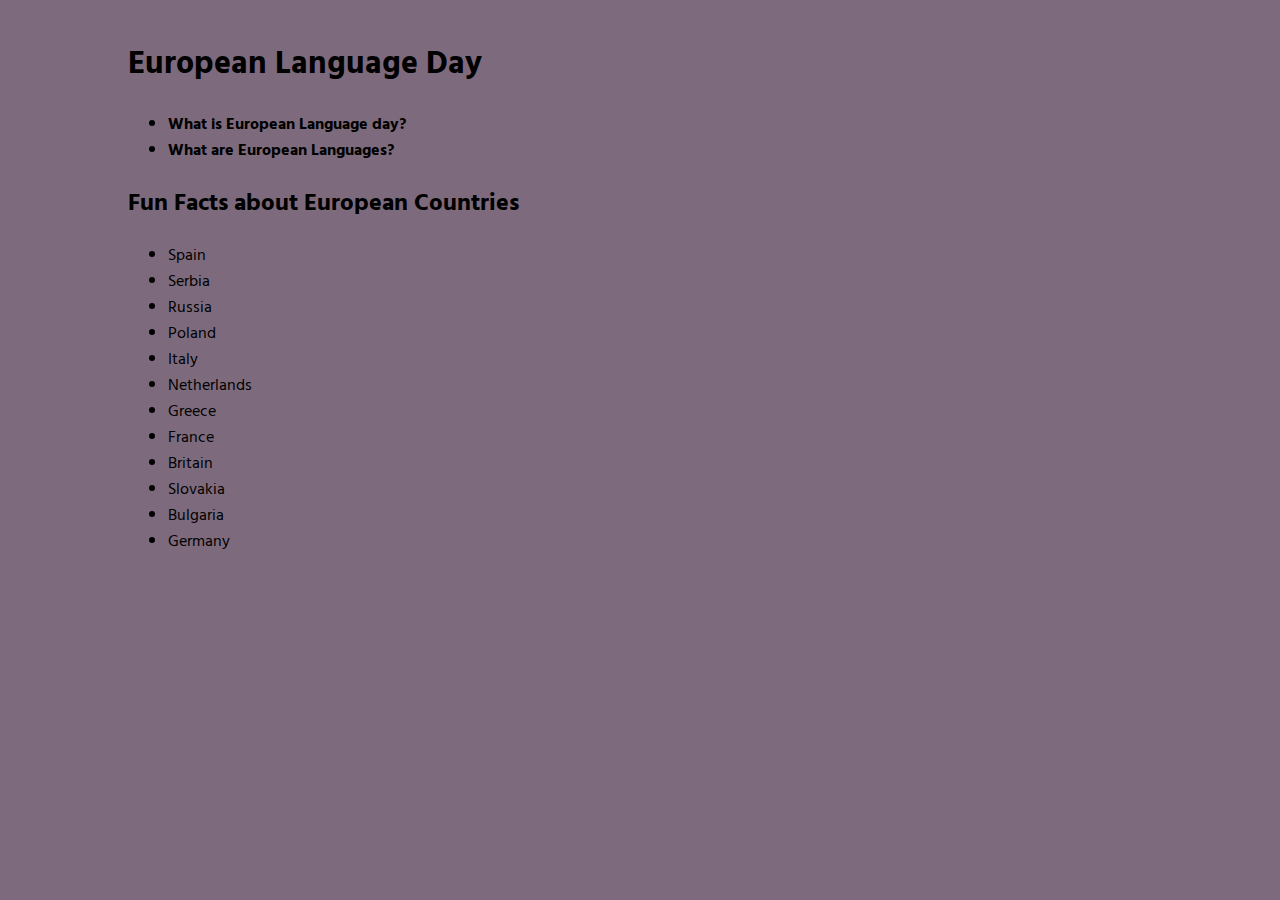
<file: index.html>
<!DOCTYPE html>
<html>
  <!-- -MADE BY VBBXB https://github.com/vbbxb -->
<head>
<meta http-equiv="Content-Type" content="text/html; charset=UTF-8"/>
<meta name="viewport" content="width=device-width, initial-scale=1"/>
<title>European Language Day</title>
  <link rel="preconnect" href="https://fonts.googleapis.com">
<link rel="preconnect" href="https://fonts.gstatic.com" crossorigin>
<link href="https://fonts.googleapis.com/css2?family=Hind+Siliguri:wght@300&display=swap" rel="stylesheet">
<link type="text/css" rel="stylesheet"href="css/stylesheet1.css"/> 
</head>
<body>
<h1>European Language Day</h1>

<ul>
<li><a href="whatisteurlang.html"><strong>What is European Language day?</strong></a></li>
<li><a href="whatarelang.html"><strong>What are European Languages?</strong></a></li>

</ul>
    <h2>Fun Facts about European Countries</h2> 

<ul>
    <li><a href="sp.html">Spain</a></li>
    <li><a href="sb.html">Serbia</a></li>    
    <li><a href="ru.html">Russia</a></li>
    <li><a href="po.html">Poland</a></li>
    <li><a href="it.html">Italy</a></li>
    <li><a href="hl.html">Netherlands</a></li>
    <li><a href="gr.html">Greece</a></li>
    <li><a href="fr.html">France</a></li>
  <li><a href="en.html">Britain</a></li>
    <li><a href="sl.html">Slovakia</a></li>
    <li><a href="bg.html">Bulgaria</a></li>
    <li><a href="de.html">Germany</a></li>
</ul>    
    

    
    

    
    
    
    

    
    
</body>
</html>
</file>
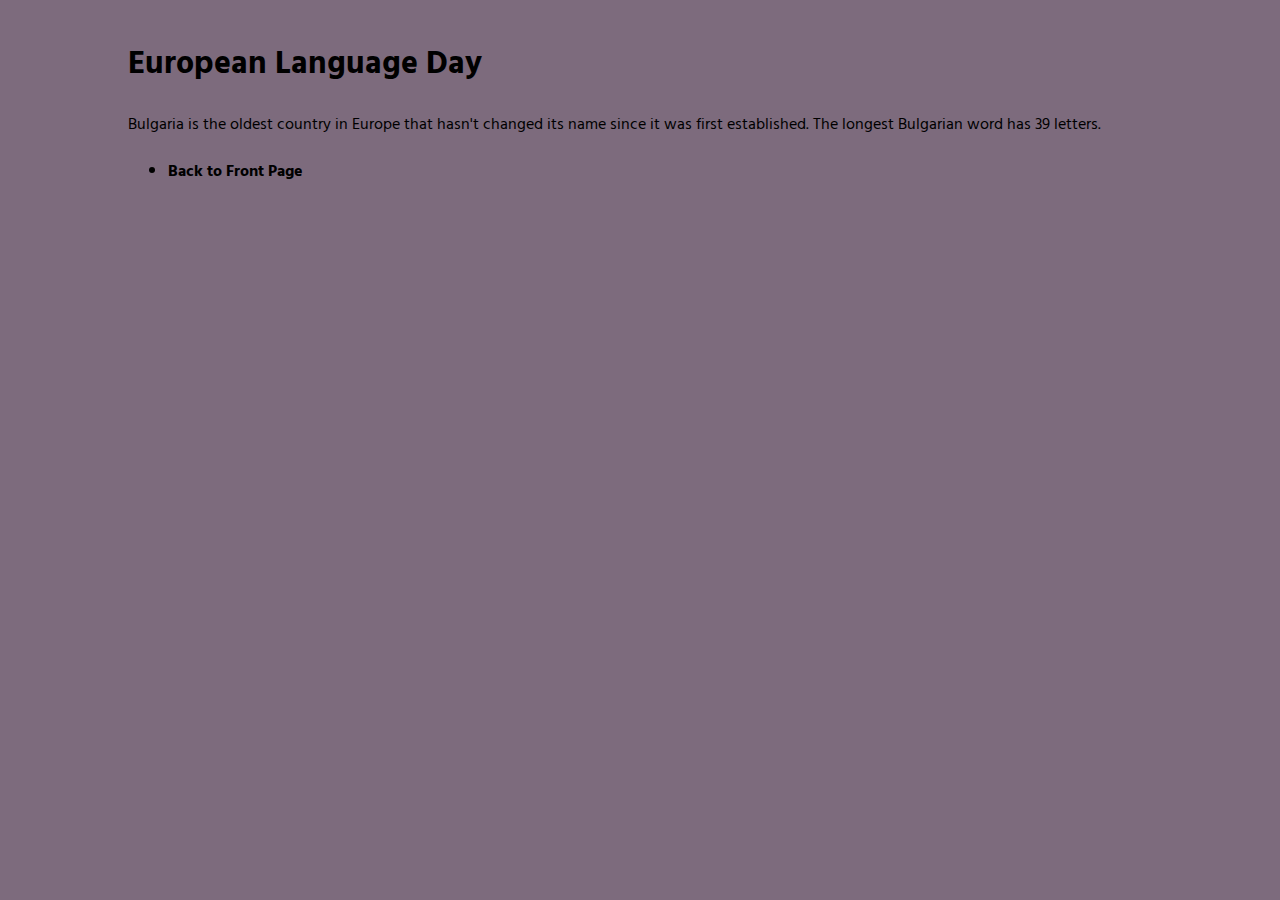
<file: bg.html>
<!DOCTYPE html>
<html>
  <!-- -MADE BY VBBXB https://github.com/vbbxb -->
<head>
<meta http-equiv="Content-Type" content="text/html; charset=UTF-8"/>
<meta name="viewport" content="width=device-width, initial-scale=1"/>
<title>European Language Day</title>
  <link rel="preconnect" href="https://fonts.googleapis.com">
<link rel="preconnect" href="https://fonts.gstatic.com" crossorigin>
<link href="https://fonts.googleapis.com/css2?family=Hind+Siliguri:wght@300&display=swap" rel="stylesheet">
<link type="text/css" rel="stylesheet"href="css/stylesheet1.css"/> 
</head>
<body>
<h1>European Language Day</h1>

<p>Bulgaria is the oldest country in Europe that hasn't changed its name since it was first established.
The longest Bulgarian word has 39 letters.</p>
  <h4><ul><li><a href="index.html">Back to Front Page</a></li></ul></h4>
</file>
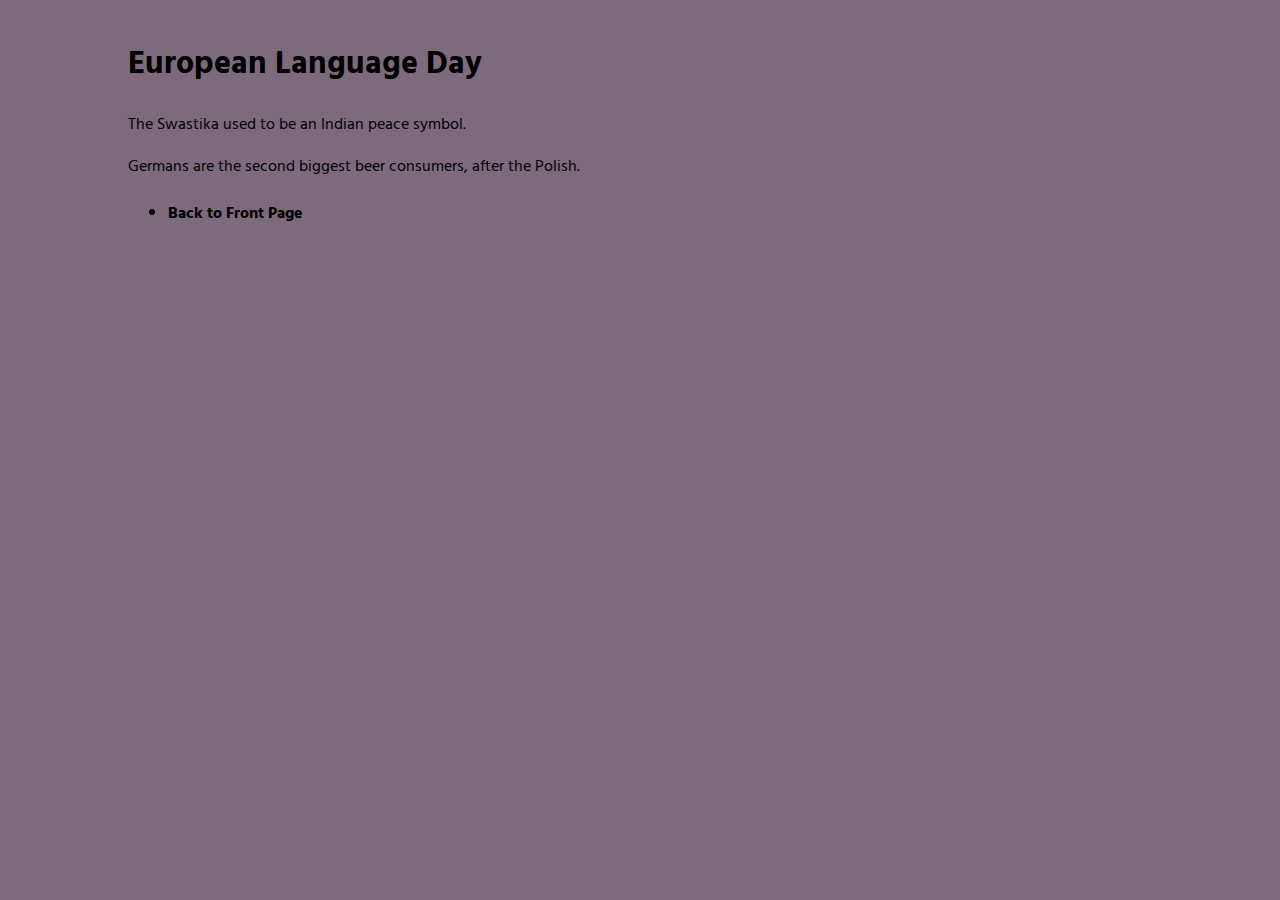
<file: de.html>
<!DOCTYPE html>
<html>
  <!-- -MADE BY VBBXB https://github.com/vbbxb -->
<head>
<meta http-equiv="Content-Type" content="text/html; charset=UTF-8"/>
<meta name="viewport" content="width=device-width, initial-scale=1"/>
<title>European Language Day</title>
  <link rel="preconnect" href="https://fonts.googleapis.com">
<link rel="preconnect" href="https://fonts.gstatic.com" crossorigin>
<link href="https://fonts.googleapis.com/css2?family=Hind+Siliguri:wght@300&display=swap" rel="stylesheet">
<link type="text/css" rel="stylesheet"href="css/stylesheet1.css"/> 
</head>
<body>
<h1>European Language Day</h1>

<p>The Swastika used to be an Indian peace symbol.</p>
<p>Germans are the second biggest beer consumers, after the Polish.</p>
  <h4><ul><li><a href="index.html">Back to Front Page</a></li></ul></h4>
</file>
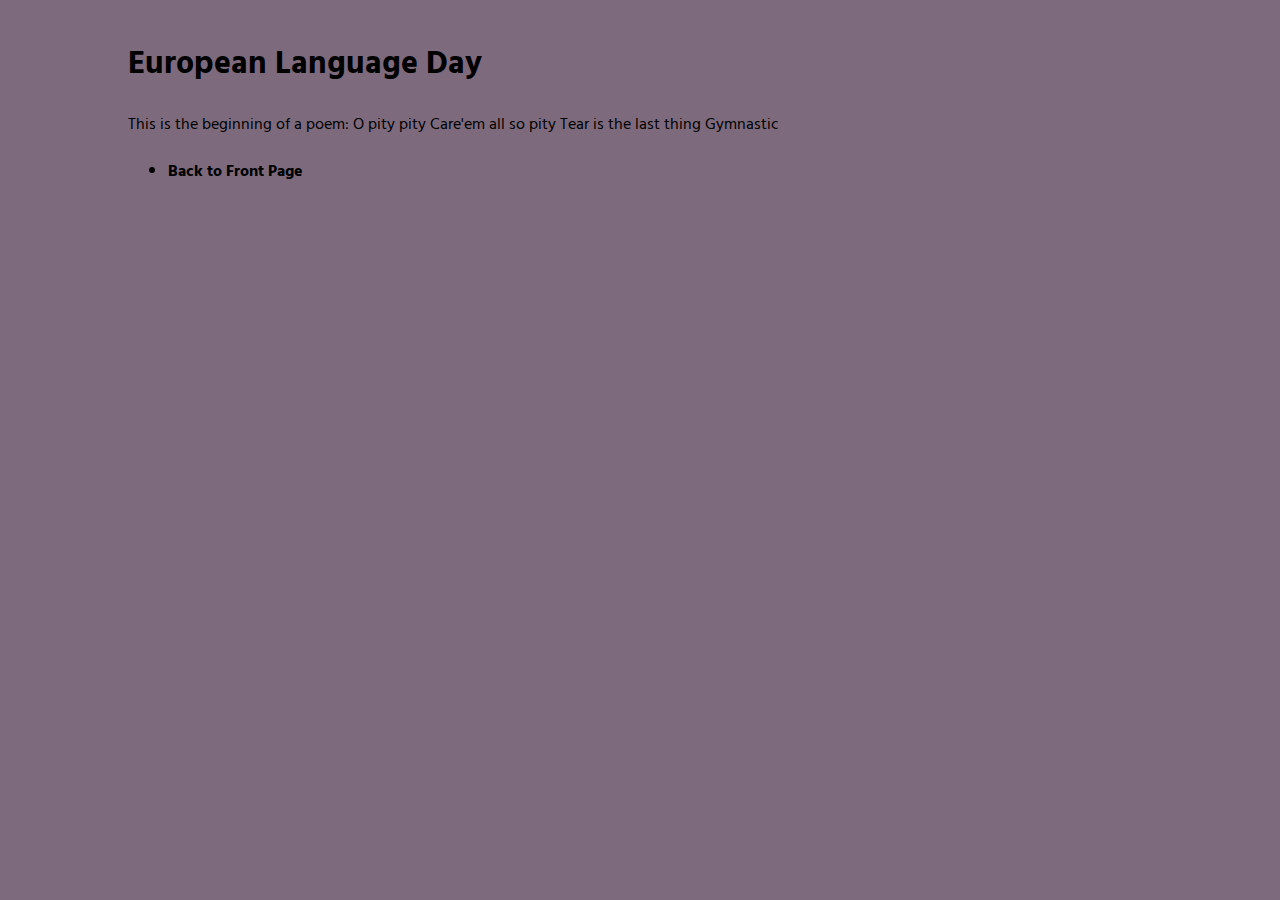
<file: en.html>
<!DOCTYPE html>
<html>
<head>
<meta http-equiv="Content-Type" content="text/html; charset=UTF-8"/>
<meta name="viewport" content="width=device-width, initial-scale=1"/>
<title>European Language Day</title>
  <link rel="preconnect" href="https://fonts.googleapis.com">
<link rel="preconnect" href="https://fonts.gstatic.com" crossorigin>
<link href="https://fonts.googleapis.com/css2?family=Hind+Siliguri:wght@300&display=swap" rel="stylesheet">
<link type="text/css" rel="stylesheet"href="css/stylesheet1.css"/> 
</head>
<h1>European Language Day</h1>
<p>This is the beginning of a poem:
O pity pity
Care'em all so pity
Tear is the last thing
Gymnastic</p><h4>
  
  <ul><li><a href="index.html">Back to Front Page</a></li></ul></h4>
</file>
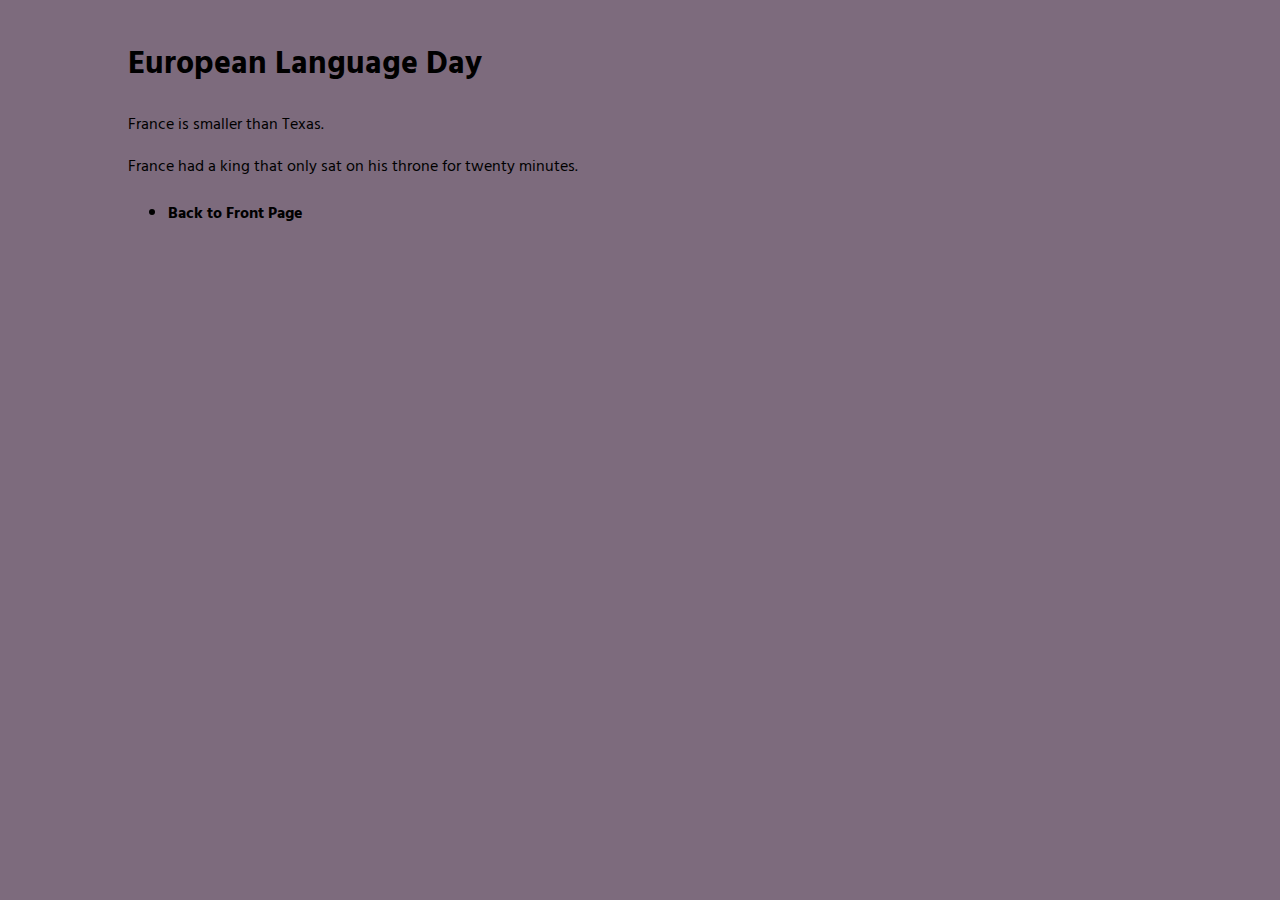
<file: fr.html>
<!DOCTYPE html>
<html>
<head>
<meta http-equiv="Content-Type" content="text/html; charset=UTF-8"/>
<meta name="viewport" content="width=device-width, initial-scale=1"/>
<title>European Language Day</title>
  <link rel="preconnect" href="https://fonts.googleapis.com">
<link rel="preconnect" href="https://fonts.gstatic.com" crossorigin>
<link href="https://fonts.googleapis.com/css2?family=Hind+Siliguri:wght@300&display=swap" rel="stylesheet">
<link type="text/css" rel="stylesheet"href="css/stylesheet1.css"/> 
</head><h1>European Language Day</h1>
  <p>France is smaller than Texas.</p>
  <p>France had a king that only sat on his throne for twenty minutes.</p>
  
  
  
   <h4><ul><li><a href="index.html">Back to Front Page</a></li></ul></h4>
</file>
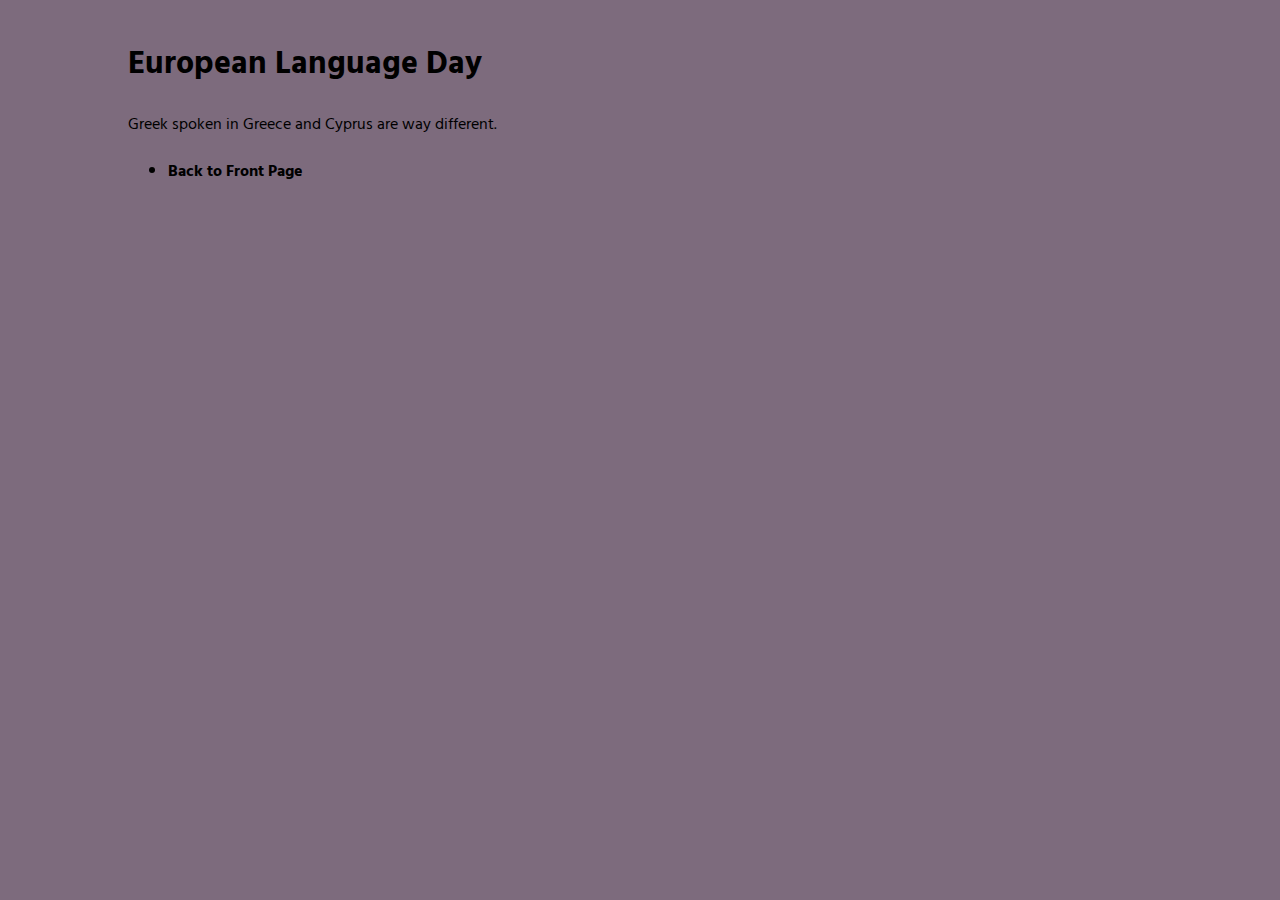
<file: gr.html>
<!DOCTYPE html>
<html>
<head>
<meta http-equiv="Content-Type" content="text/html; charset=UTF-8"/>
<meta name="viewport" content="width=device-width, initial-scale=1"/>
<title>European Language Day</title>
  <link rel="preconnect" href="https://fonts.googleapis.com">
<link rel="preconnect" href="https://fonts.gstatic.com" crossorigin>
<link href="https://fonts.googleapis.com/css2?family=Hind+Siliguri:wght@300&display=swap" rel="stylesheet">
<link type="text/css" rel="stylesheet"href="css/stylesheet1.css"/> 
</head><h1>European Language Day</h1>
<p>Greek spoken in Greece and Cyprus are way different.</p>
<h4><ul><li><a href="index.html">Back to Front Page</a></li></ul></h4>
</file>
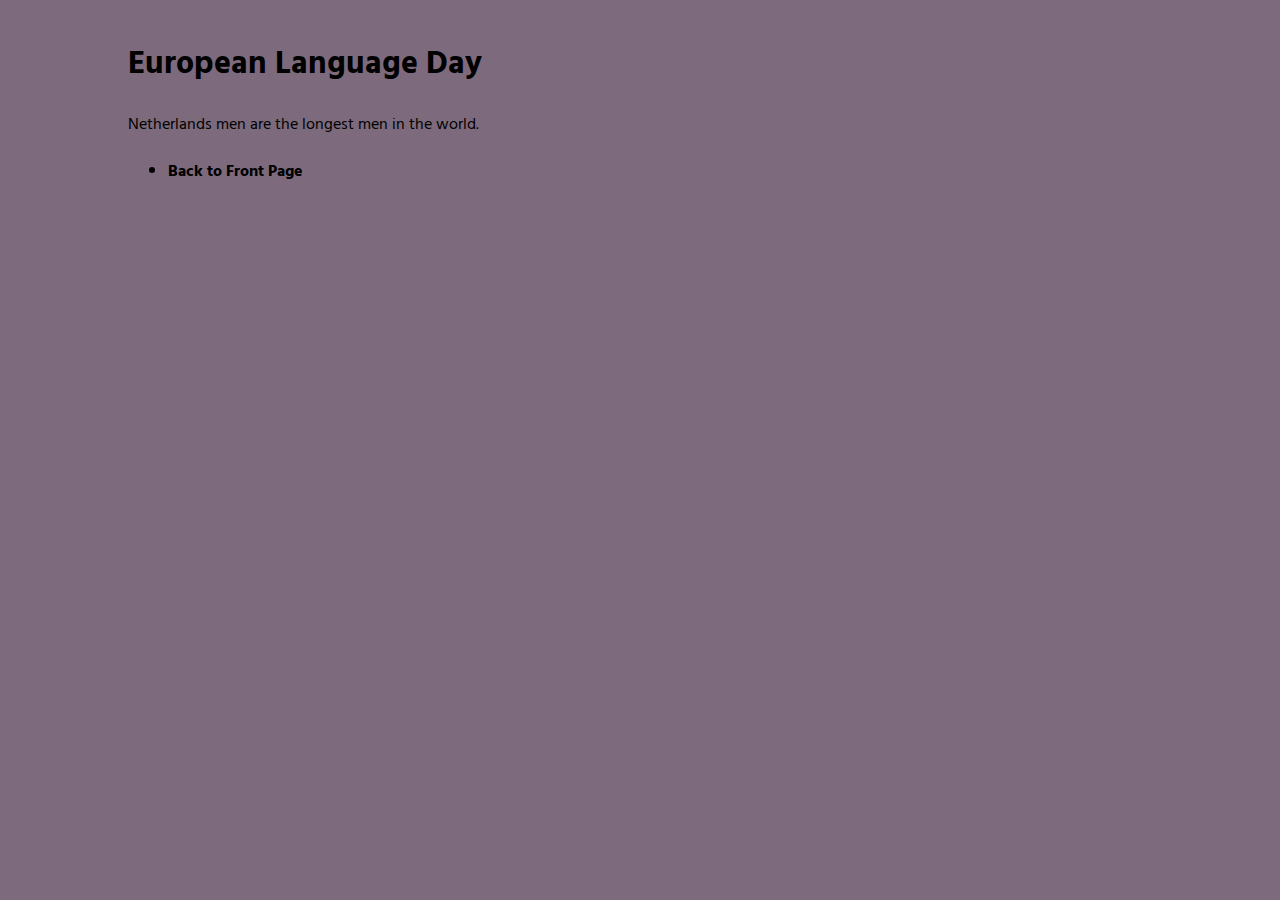
<file: hl.html>
<!DOCTYPE html>
<html>
<head>
<meta http-equiv="Content-Type" content="text/html; charset=UTF-8"/>
<meta name="viewport" content="width=device-width, initial-scale=1"/>
<title>European Language Day</title>
  <link rel="preconnect" href="https://fonts.googleapis.com">
<link rel="preconnect" href="https://fonts.gstatic.com" crossorigin>
<link href="https://fonts.googleapis.com/css2?family=Hind+Siliguri:wght@300&display=swap" rel="stylesheet">
<link type="text/css" rel="stylesheet"href="css/stylesheet1.css"/> 
</head><h1>European Language Day</h1>
<p>Netherlands men are the longest men in the world.</p>
  <h4><ul><li><a href="index.html">Back to Front Page</a></li></ul></h4>
</file>
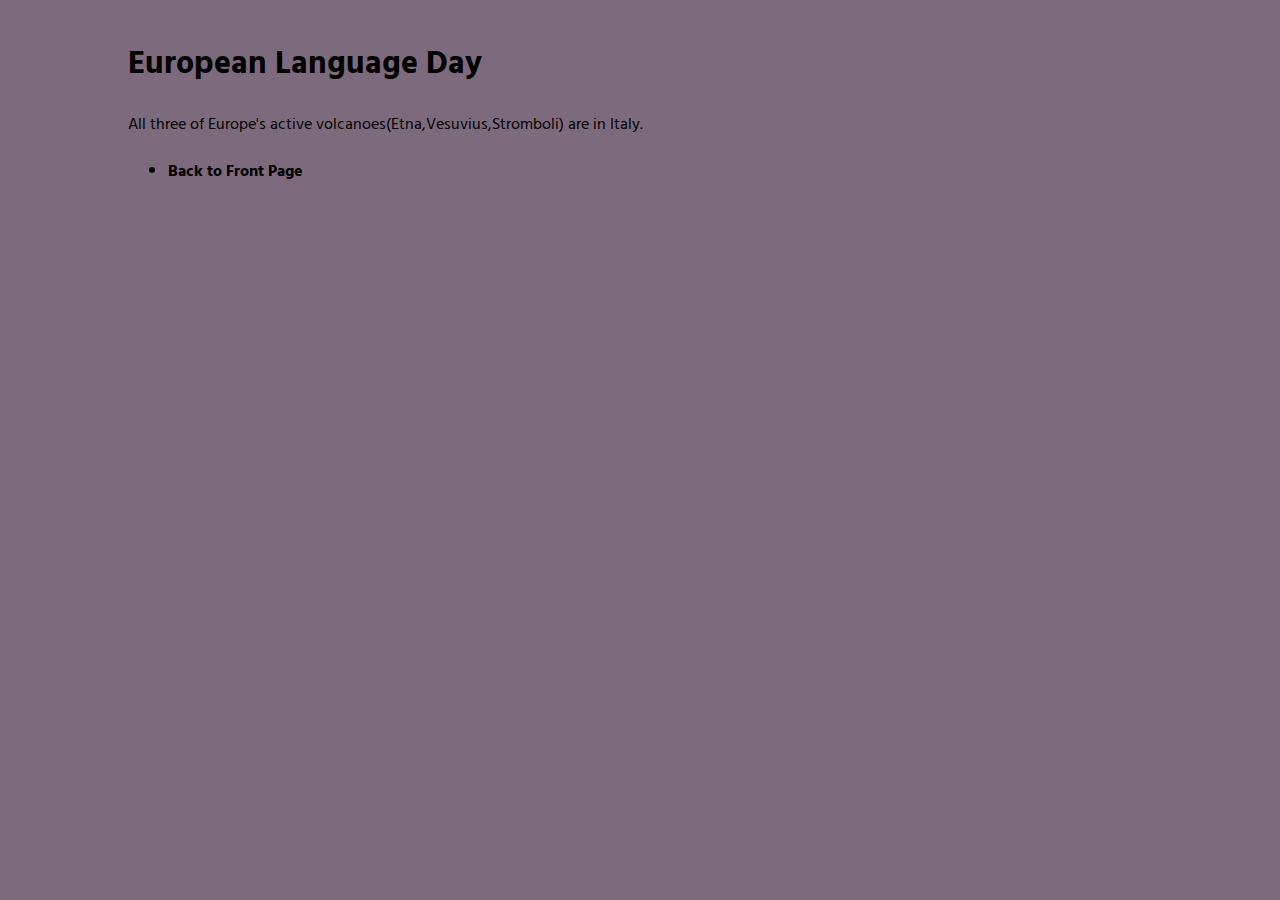
<file: it.html>
<!DOCTYPE html>
<html>
<head>
<meta http-equiv="Content-Type" content="text/html; charset=UTF-8"/>
<meta name="viewport" content="width=device-width, initial-scale=1"/>
<title>European Language Day</title>
  <link rel="preconnect" href="https://fonts.googleapis.com">
<link rel="preconnect" href="https://fonts.gstatic.com" crossorigin>
<link href="https://fonts.googleapis.com/css2?family=Hind+Siliguri:wght@300&display=swap" rel="stylesheet">
<link type="text/css" rel="stylesheet"href="css/stylesheet1.css"/> 
</head><h1>European Language Day</h1>
<p>All three of Europe's active volcanoes(Etna,Vesuvius,Stromboli) are in Italy.</p>
  <h4><ul><li><a href="index.html">Back to Front Page</a></li></ul></h4>
</file>
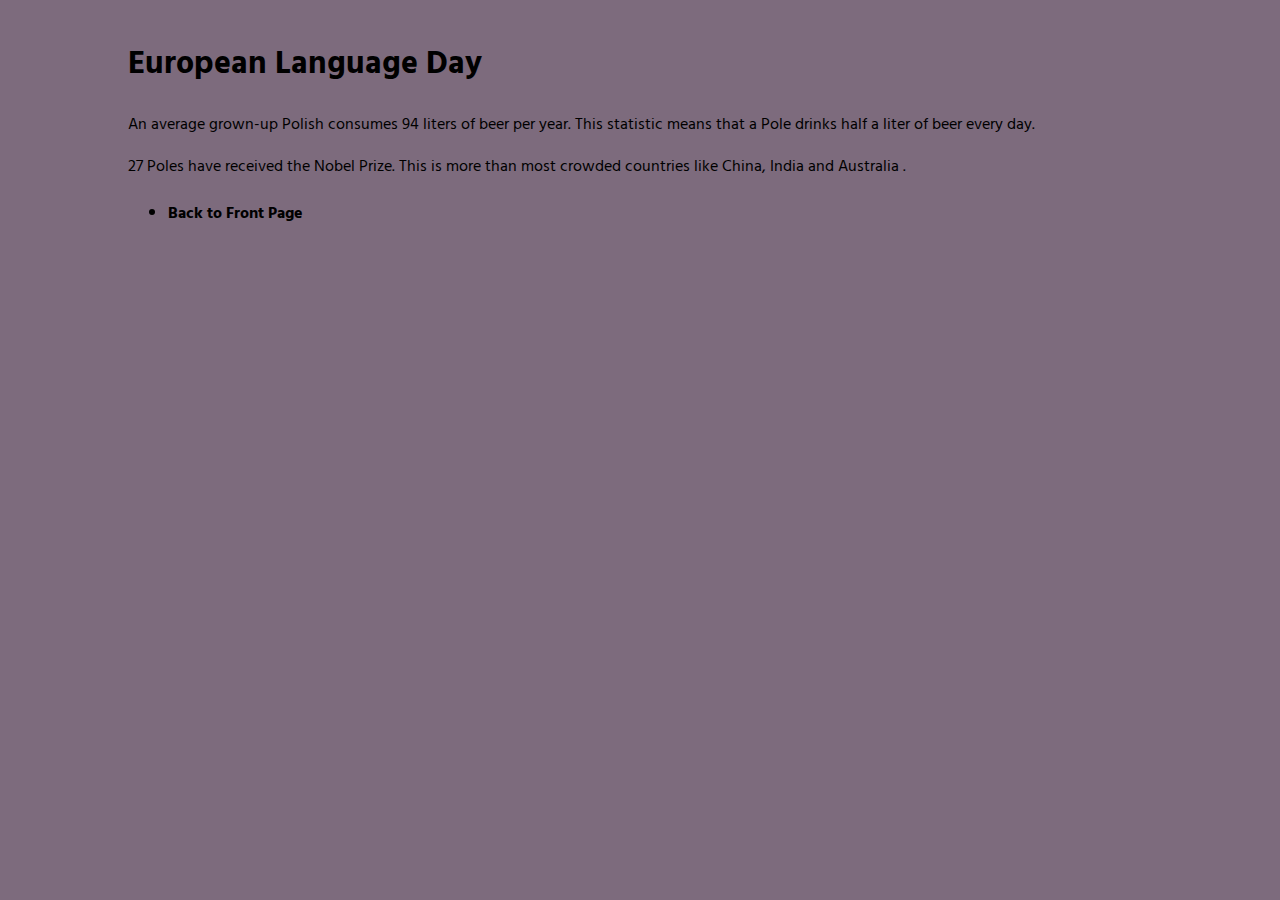
<file: po.html>
<!DOCTYPE html>
<html>
<head>
<meta http-equiv="Content-Type" content="text/html; charset=UTF-8"/>
<meta name="viewport" content="width=device-width, initial-scale=1"/>
<title>European Language Day</title>
  <link rel="preconnect" href="https://fonts.googleapis.com">
<link rel="preconnect" href="https://fonts.gstatic.com" crossorigin>
<link href="https://fonts.googleapis.com/css2?family=Hind+Siliguri:wght@300&display=swap" rel="stylesheet">
<link type="text/css" rel="stylesheet"href="css/stylesheet1.css"/> 
</head><h1>European Language Day</h1>
<p>An average grown-up Polish consumes 94 liters of beer per year. This statistic means that a Pole drinks half a liter of beer every day.</p> 
<p>27 Poles have received the Nobel Prize. This is more than most crowded countries like China, India and Australia .</p> 
<h4><ul><li><a href="index.html">Back to Front Page</a></li></ul></h4>
</file>
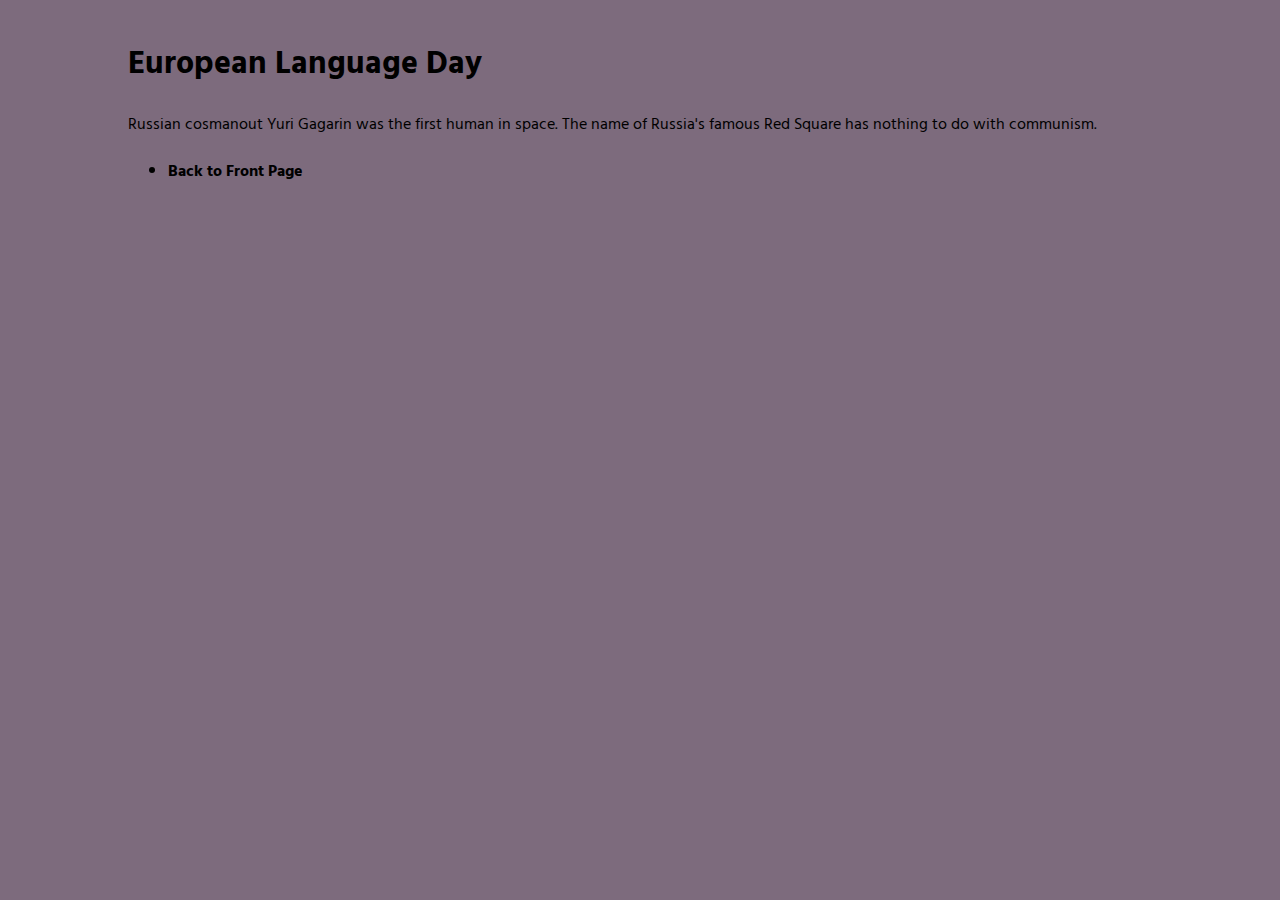
<file: ru.html>
<!DOCTYPE html>
<html>
<head>
<meta http-equiv="Content-Type" content="text/html; charset=UTF-8"/>
<meta name="viewport" content="width=device-width, initial-scale=1"/>
<title>European Language Day</title>
  <link rel="preconnect" href="https://fonts.googleapis.com">
<link rel="preconnect" href="https://fonts.gstatic.com" crossorigin>
<link href="https://fonts.googleapis.com/css2?family=Hind+Siliguri:wght@300&display=swap" rel="stylesheet">
<link type="text/css" rel="stylesheet"href="css/stylesheet1.css"/> 
</head><h1>European Language Day</h1>
<p>Russian cosmanout Yuri Gagarin was the first human in space.

The name of Russia's famous Red Square has nothing to do with communism.</p>
  <h4><ul><li><a href="index.html">Back to Front Page</a></li></ul></h4>
</file>
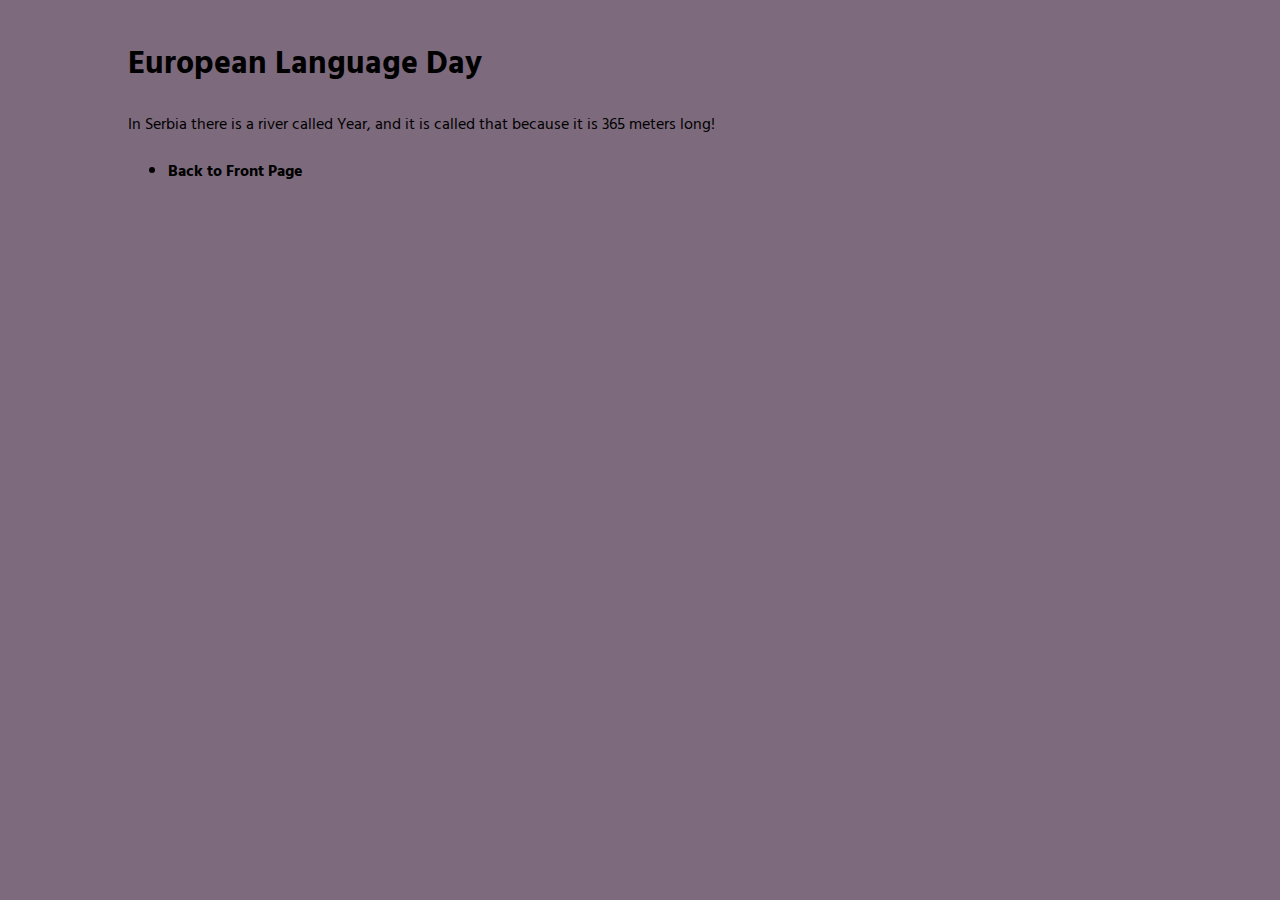
<file: sb.html>
<!DOCTYPE html>
<html>
<head>
<meta http-equiv="Content-Type" content="text/html; charset=UTF-8"/>
<meta name="viewport" content="width=device-width, initial-scale=1"/>
<title>European Language Day</title>
  <link rel="preconnect" href="https://fonts.googleapis.com">
<link rel="preconnect" href="https://fonts.gstatic.com" crossorigin>
<link href="https://fonts.googleapis.com/css2?family=Hind+Siliguri:wght@300&display=swap" rel="stylesheet">
<link type="text/css" rel="stylesheet"href="css/stylesheet1.css"/> 
</head><h1>European Language Day</h1>
<p>In Serbia there is a river called Year, and it is called that because it is 365 meters long!</p> 
  <h4><ul><li><a href="index.html">Back to Front Page</a></li></ul></h4>
</file>
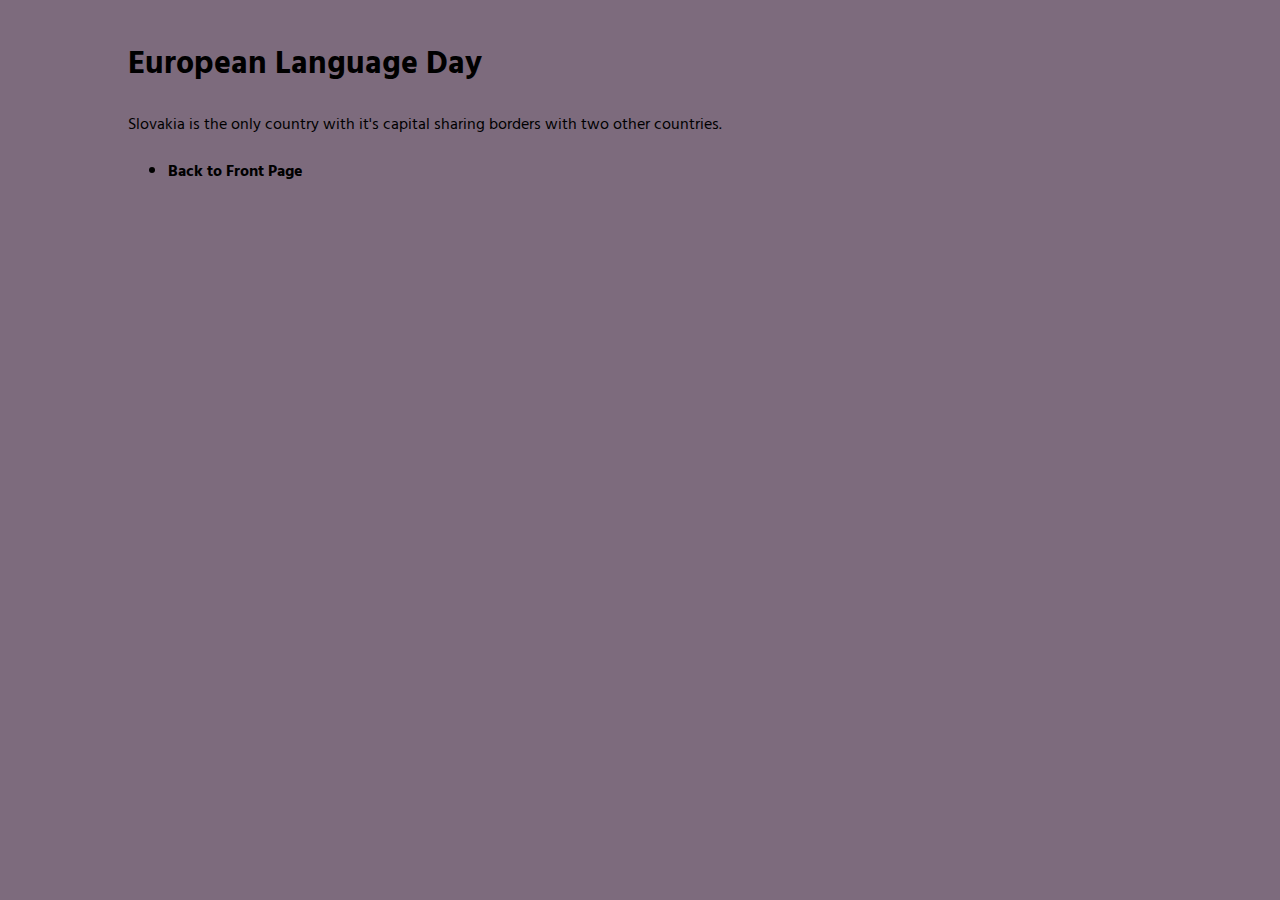
<file: sl.html>
<!DOCTYPE html>
<html>
<head>
<meta http-equiv="Content-Type" content="text/html; charset=UTF-8"/>
<meta name="viewport" content="width=device-width, initial-scale=1"/>
<title>European Language Day</title>
  <link rel="preconnect" href="https://fonts.googleapis.com">
<link rel="preconnect" href="https://fonts.gstatic.com" crossorigin>
<link href="https://fonts.googleapis.com/css2?family=Hind+Siliguri:wght@300&display=swap" rel="stylesheet">
<link type="text/css" rel="stylesheet"href="css/stylesheet1.css"/> 
</head>
<body>
<h1>European Language Day</h1>
  <p>Slovakia is the only country with it's capital sharing borders with two other countries.</p>
  
  
  <h4><ul><li><a href="index.html">Back to Front Page</a></li></ul></h4>
</file>
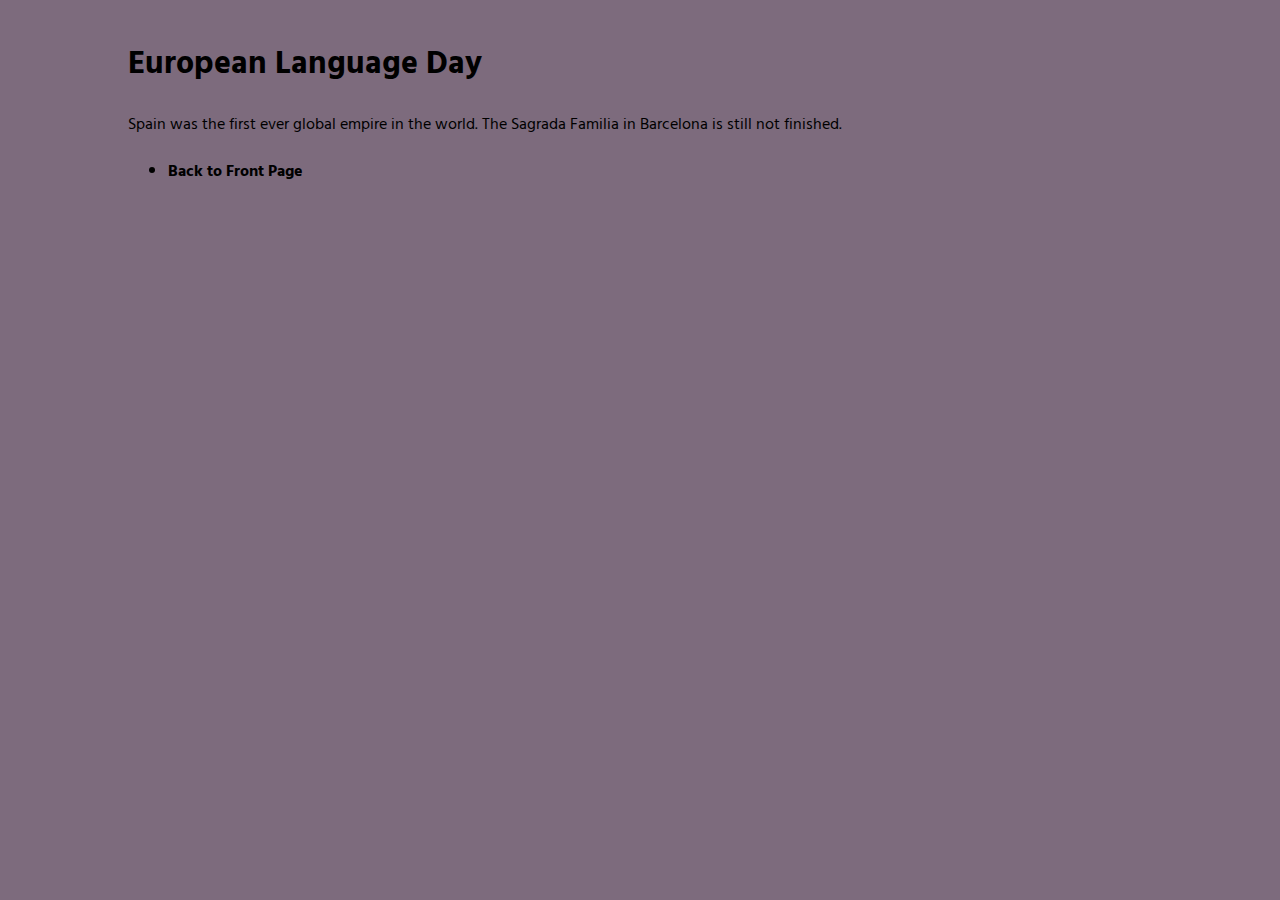
<file: sp.html>
<!DOCTYPE html>
<html>
<head>
<meta http-equiv="Content-Type" content="text/html; charset=UTF-8"/>
<meta name="viewport" content="width=device-width, initial-scale=1"/>
<title>European Language Day</title>
  <link rel="preconnect" href="https://fonts.googleapis.com">
<link rel="preconnect" href="https://fonts.gstatic.com" crossorigin>
<link href="https://fonts.googleapis.com/css2?family=Hind+Siliguri:wght@300&display=swap" rel="stylesheet">
<link type="text/css" rel="stylesheet"href="css/stylesheet1.css"/> 
</head><h1>European Language Day</h1>
<p>Spain was the first ever global empire in the world.



The Sagrada Familia in Barcelona is still not finished.</p>
  <h4><ul><li><a href="index.html">Back to Front Page</a></li></ul></h4>
</file>
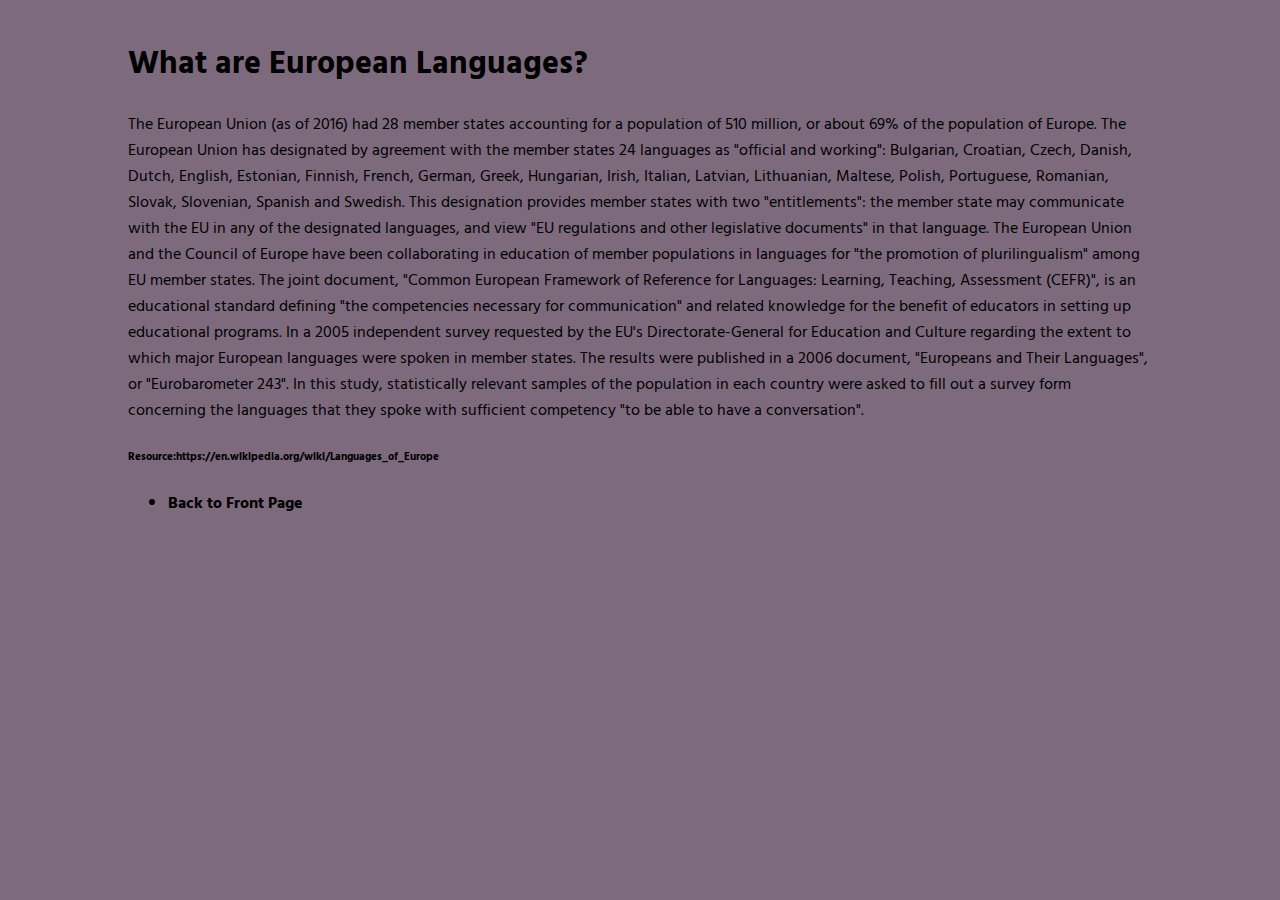
<file: whatarelang.html>
<!DOCTYPE html>
<html>
<head>
<meta http-equiv="Content-Type" content="text/html; charset=UTF-8"/>
<meta name="viewport" content="width=device-width, initial-scale=1"/>
<title>European Language Day</title>
  <link rel="preconnect" href="https://fonts.googleapis.com">
<link rel="preconnect" href="https://fonts.gstatic.com" crossorigin>
<link href="https://fonts.googleapis.com/css2?family=Hind+Siliguri:wght@300&display=swap" rel="stylesheet">
<link type="text/css" rel="stylesheet"href="css/stylesheet1.css"/> 
</head>
<body>
<h1>What are European Languages?</h1>
    <p>The European Union (as of 2016) had 28 member states accounting for a population of 510 million, or about 69% of the population of Europe.
The European Union has designated by agreement with the member states 24 languages as "official and working": Bulgarian, Croatian, Czech, Danish, Dutch, English, Estonian, Finnish, French, German, Greek, Hungarian, Irish, Italian, Latvian, Lithuanian, Maltese, Polish, Portuguese, Romanian, Slovak, Slovenian, Spanish and Swedish. This designation provides member states with two "entitlements": the member state may communicate with the EU in any of the designated languages, and view "EU regulations and other legislative documents" in that language. 
The European Union and the Council of Europe have been collaborating in education of member populations in languages for "the promotion of plurilingualism" among EU member states. The joint document, "Common European Framework of Reference for Languages: Learning, Teaching, Assessment (CEFR)", is an educational standard defining "the competencies necessary for communication" and related knowledge for the benefit of educators in setting up educational programs. In a 2005 independent survey requested by the EU's Directorate-General for Education and Culture regarding the extent to which major European languages were spoken in member states. The results were published in a 2006 document, "Europeans and Their Languages", or "Eurobarometer 243". In this study, statistically relevant samples of the population in each country were asked to fill out a survey form concerning the languages that they spoke with sufficient competency "to be able to have a conversation".</p>
    
    
    
    
    
    

    
<h6>Resource:https://en.wikipedia.org/wiki/Languages_of_Europe</h6>   
    
    
    
    
     <h4><ul><li><a href="index.html">Back to Front Page</a></li></ul></h4>
</file>
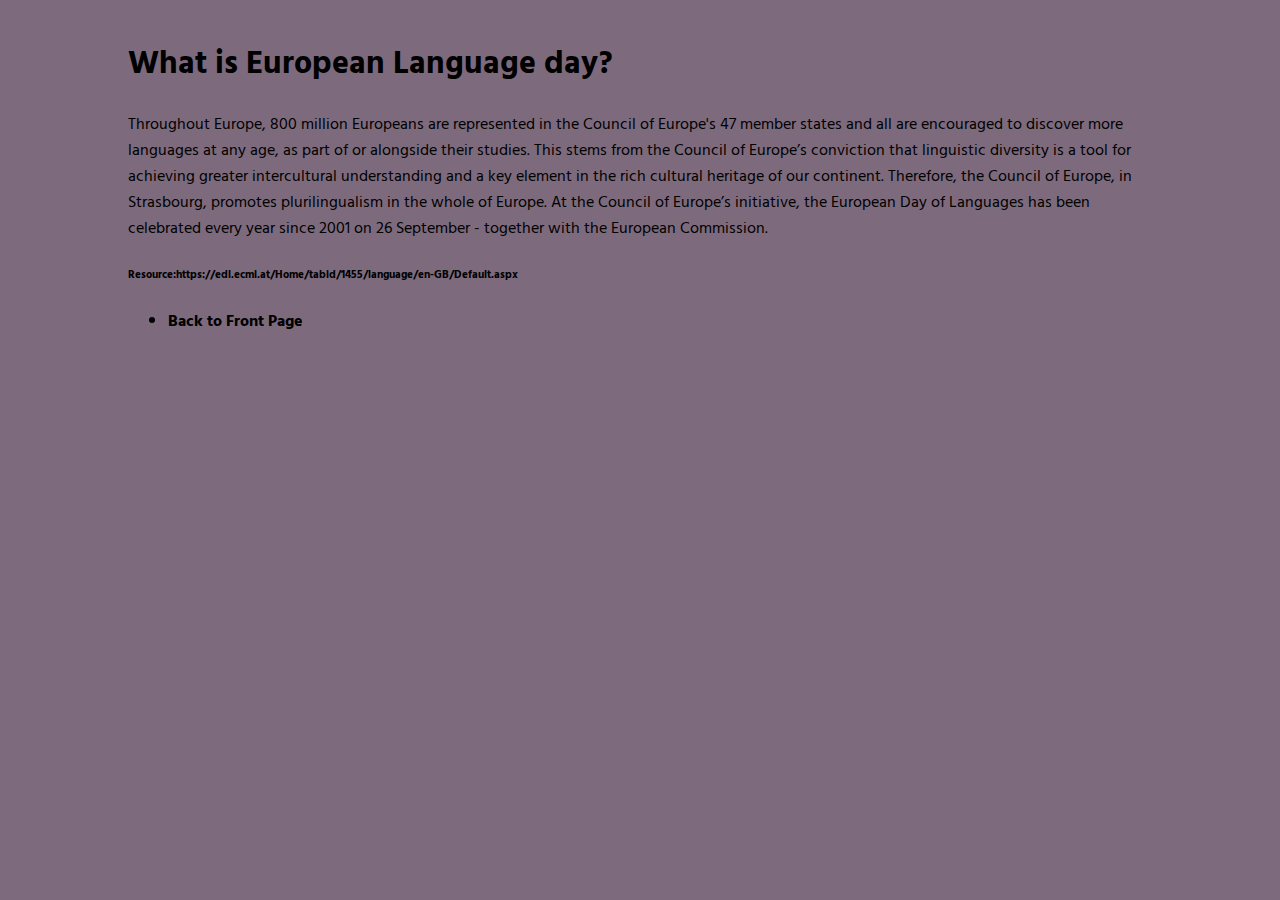
<file: whatisteurlang.html>
<!DOCTYPE html>
<html>
<head>
<meta http-equiv="Content-Type" content="text/html; charset=UTF-8"/>
<meta name="viewport" content="width=device-width, initial-scale=1"/>
<title>European Language Day</title>
  <link rel="preconnect" href="https://fonts.googleapis.com">
<link rel="preconnect" href="https://fonts.gstatic.com" crossorigin>
<link href="https://fonts.googleapis.com/css2?family=Hind+Siliguri:wght@300&display=swap" rel="stylesheet">
<link type="text/css" rel="stylesheet"href="css/stylesheet1.css"/> 
</head>
<body>
<h1>What is European Language day?</h1>
    <p>Throughout Europe, 800 million Europeans are represented in the Council of Europe's 47 member states and all are encouraged to discover more languages at any age, as part of or alongside their studies. This stems from the Council of Europe’s conviction that linguistic diversity is a tool for achieving greater intercultural understanding and a key element in the rich cultural heritage of our continent. Therefore, the Council of Europe, in Strasbourg, promotes plurilingualism in the whole of Europe. 

At the Council of Europe’s initiative, the European Day of Languages has been celebrated every year since 2001 on 26 September - together with the European Commission.</p>







<h6>Resource:https://edl.ecml.at/Home/tabid/1455/language/en-GB/Default.aspx</h6>




    <h4><ul><li><a href="index.html">Back to Front Page</a></li></ul></h4>
</file>
<file: css/stylesheet1.css>
body{
    
    text-decoration: none;
    background-color:#7D6B7D;
    font-family: 'Hind Siliguri', sans-serif;
    margin-left: auto;
    margin-right: auto;
    max-width: 1024px;
    min-width: 256px;
    padding-top: 8px;
    padding-bottom: 24px;
    padding-left: 24px;
    padding-right: 24px;
}
li a {
    color: black ;
    text-decoration: none;
    
}
li :hover{
    color:#F2E18D ;
}
</file>
